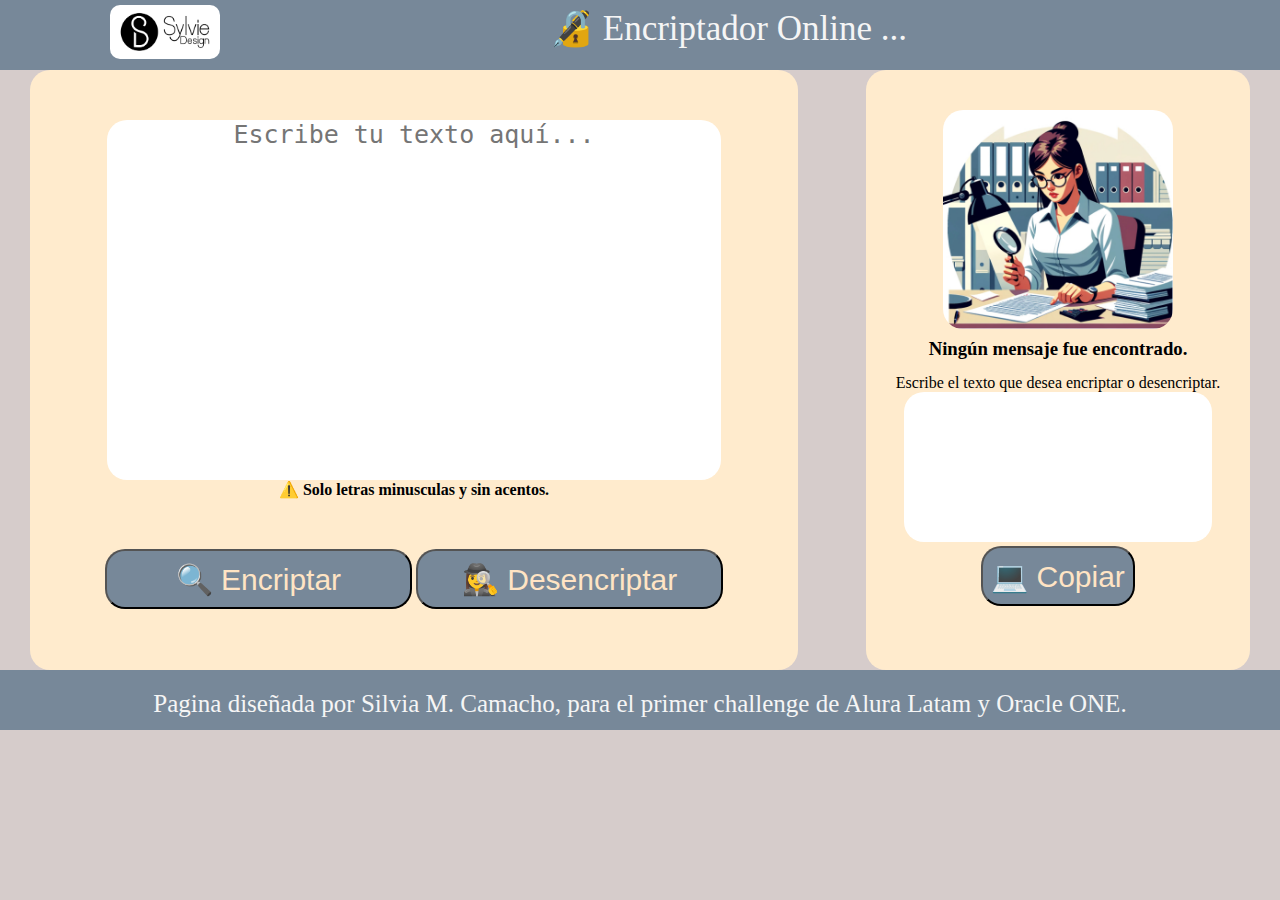
<file: index.html>
<!DOCTYPE html>
<html lang="es">
  <head>
    <meta charset="UTF-8" />
    <meta http-equiv="X-UA-compatible" content="IE=edge" />
    <meta name="viewport" content="width=device-width, initial-scale=1.0" />
    <link rel="stylesheet" href="estilos.css" />
    <script type="text/javascript" src="script.js"></script>
    <title>👩‍💻 challenge ONE #1</title>
  </head>
  <body>
    <header>
      <img
        src="sylvie_design_logo.jpg"
        alt="logo de la creadora de la pagina"
      />
      <p class="titulo">🔏 Encriptador Online ...</p>
    </header>
    <main>
      <section class="campo1">
        <textarea
          class="textarea"
          placeholder="Escribe tu texto aquí..."
          input
          type="text"
          id="textoEncriptado"
          onkeyup="convertirAMinusculas(this)"
          oninput="eliminarCaracteresEspeciales(this)"
        ></textarea>
        <h4 class="letras">⚠️ Solo letras minusculas y sin acentos.</h4>
        <div class="contenedor_botones">
          <button type="button" id="botonEncriptado" class="boton_encriptar">
            🔍 Encriptar
          </button>
          <button
            type="button"
            id="botonDesencriptado"
            class="boton_desencriptar"
          >
            🕵️‍♀️ Desencriptar
          </button>
        </div>
      </section>

      <section class="campo2">
        <div class="contenedor_imagen">
          <img src="imagen.jpg" alt="Señora viendo con lupa una hoja"
        </div>
        <div class="contenedor_subtitulo">
          <h3>Ningún mensaje fue encontrado.</h3>
        </div>
        <div class="contenedor_parrado">
          <p>Escribe el texto que desea encriptar o desencriptar.</p>
        </div>
        <textarea
          name="resultado"
          id="textoDesencriptado"
          cols="30"
          rows="10"
        ></textarea>
        <button type="button" id="botonCopiar" class="boton_copiar">
          💻 Copiar
        </button>
      </section>
    </main>
    <footer>
      Pagina diseñada por Silvia M. Camacho, para el primer challenge de Alura
      Latam y Oracle ONE.
    </footer>
  </body>
  <script>
    var button = document.querySelector("#botonEncriptado");
    button.onclick = encriptar;
    var button2 = document.querySelector("#botonDesencriptado");
    button2.onclick = desencriptar;
    var button3 = document.querySelector("#botonCopiar");
    button3.onclick = copiar;
  </script>
</html>
</file>
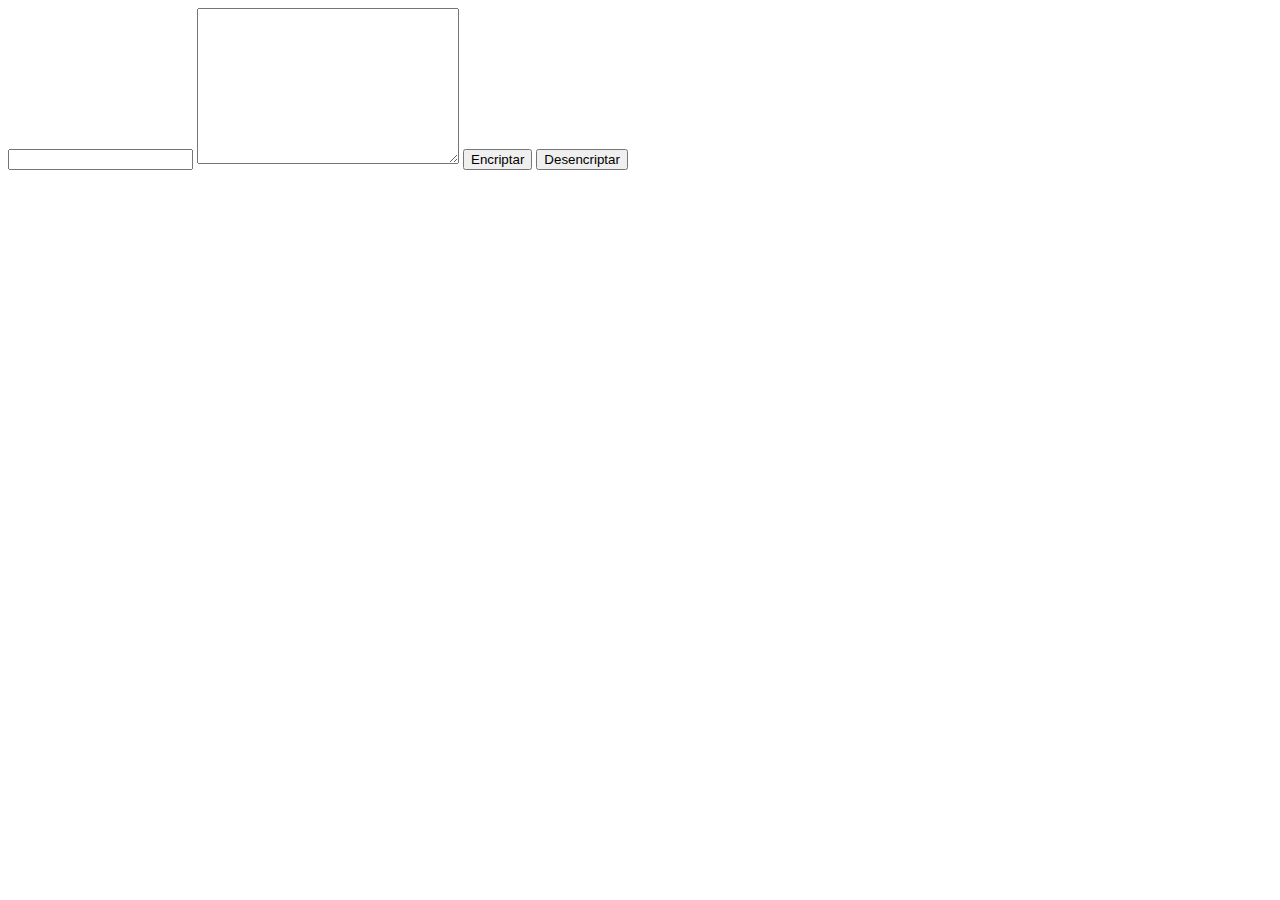
<file: challengue/index.html>
<!DOCTYPE html>
<html lang="es">
  <head>
    <meta charset="UTF-8" />
    <meta name="viewport" content="width=device-width, initial-scale=1.0" />
    <link rel="stylesheet" href="estilos.css" />
    <script type="text/javascript" src="script.js"></script>
    <title>Cifrado</title>
  </head>
  <body>
    <input type="text" id="textoEncriptado" />
    <textarea
      name="resultado"
      id="textoDesencriptado"
      cols="30"
      rows="10"
    ></textarea>
    <button type="button" id="botonEncriptado">Encriptar</button>
    <button type="button" id="botonDesencriptado">Desencriptar</button>
    <button type="button" id="botonCopiar">Copiar</button>
  </body>
  <script>
    var button = document.querySelector("#botonEncriptado");
    button.onclick = encriptar;
    var button2 = document.querySelector("#botonDesencriptado");
    button2.onclick = desencriptar;
    var button3 = document.querySelector("#botonCopiar");
    button3.onclick = copiar;
  </script>
</html>
</file>
<file: estilos.css>
* {
  margin: 0;
  padding: 0;
}
body {
  background-color: #d6cccb;
}

header {
  width: 100%;
  height: 70px;
  background-color: lightslategray;
}

img {
  width: 110px;
}

.titulo {
  position: absolute;
  top: 8px;
  left: 550px;
  color: whitesmoke;
  font-size: 35px;
}

header img {
  position: absolute;
  margin-left: 105px;
  border-radius: 15px;
  padding: 5px;
}

main {
  width: 100%;
  height: 600px;
  display: flex;
  justify-content: space-between;
}

section {
  height: 100%;
  background-color: blanchedalmond;
  border-radius: 20px;
}

.campo1 {
  width: 60%;
  margin-left: 30px;
}

.campo2 {
  width: 30%;
  margin-right: 30px;
}

section div img {
  width: 60%;
  border-radius: 20px;
}

.contenedor_imagen {
  width: 100%;
  height: 60px;
  padding-top: 40px;
  text-align: center;
}

.contenedor_subtitulo {
  width: 100%;
  height: 60%;
  text-align: center;
  padding-top: 5px;
}

.contenedor_parrafo {
  width: 100%;
  height: 20%;
  text-align: center;
  font-size: 20px;
  padding-top: 10px;
}

.textarea {
  width: 80%;
  height: 60%;
  resize: none;
  display: block;
  text-align: center;
  margin: auto;
  margin-top: 50px;
  font-size: 25px;
  border-radius: 20px;
  border: 0;
}
.letras {
  text-align: center;
}
textarea {
  width: 80%;
  height: 250%;
  border-radius: 20px;
  border: 0;
  text-align: center;
  font-size: 20px;
  resize: none;
}

.contenedor_botones {
  text-align: center;
  margin-top: 50px;
}

.boton_encriptar,
.boton_desencriptar,
.boton_copiar {
  width: 40%;
  height: 60px;
}

.boton_encriptar {
  background-color: lightslategray;
  color: bisque;
  font-size: 30px;
  border-radius: 20px;
  cursor: pointer;
}

.boton_desencriptar {
  background-color: lightslategray;
  color: bisque;
  font-size: 30px;
  border-radius: 20px;
  cursor: pointer;
}

.boton_encriptar:hover {
  background-color: #d6cccb;
  color: black;
}

.boton_desencriptar:hover {
  background-color: #d6cccb;
  color: black;
}

.boton_copiar {
  background-color: lightslategray;
  color: bisque;
  font-size: 30px;
  border-radius: 20px;
  cursor: pointer;
  text-align: center;
  margin-top: 50px;
  margin: auto;
}

.boton_copiar:hover {
  background-color: #d6cccb;
  color: black;
}

footer {
  font-size: 25px;
  text-align: center;
  color: whitesmoke;
  width: 100%;
  height: 60px;
  padding-top: 20px;
  box-sizing: border-box;
  background-color: lightslategray;
}
</file>
<file: challengue/estilos.css>
#botonCopiar {
  display: none;
}
</file>
